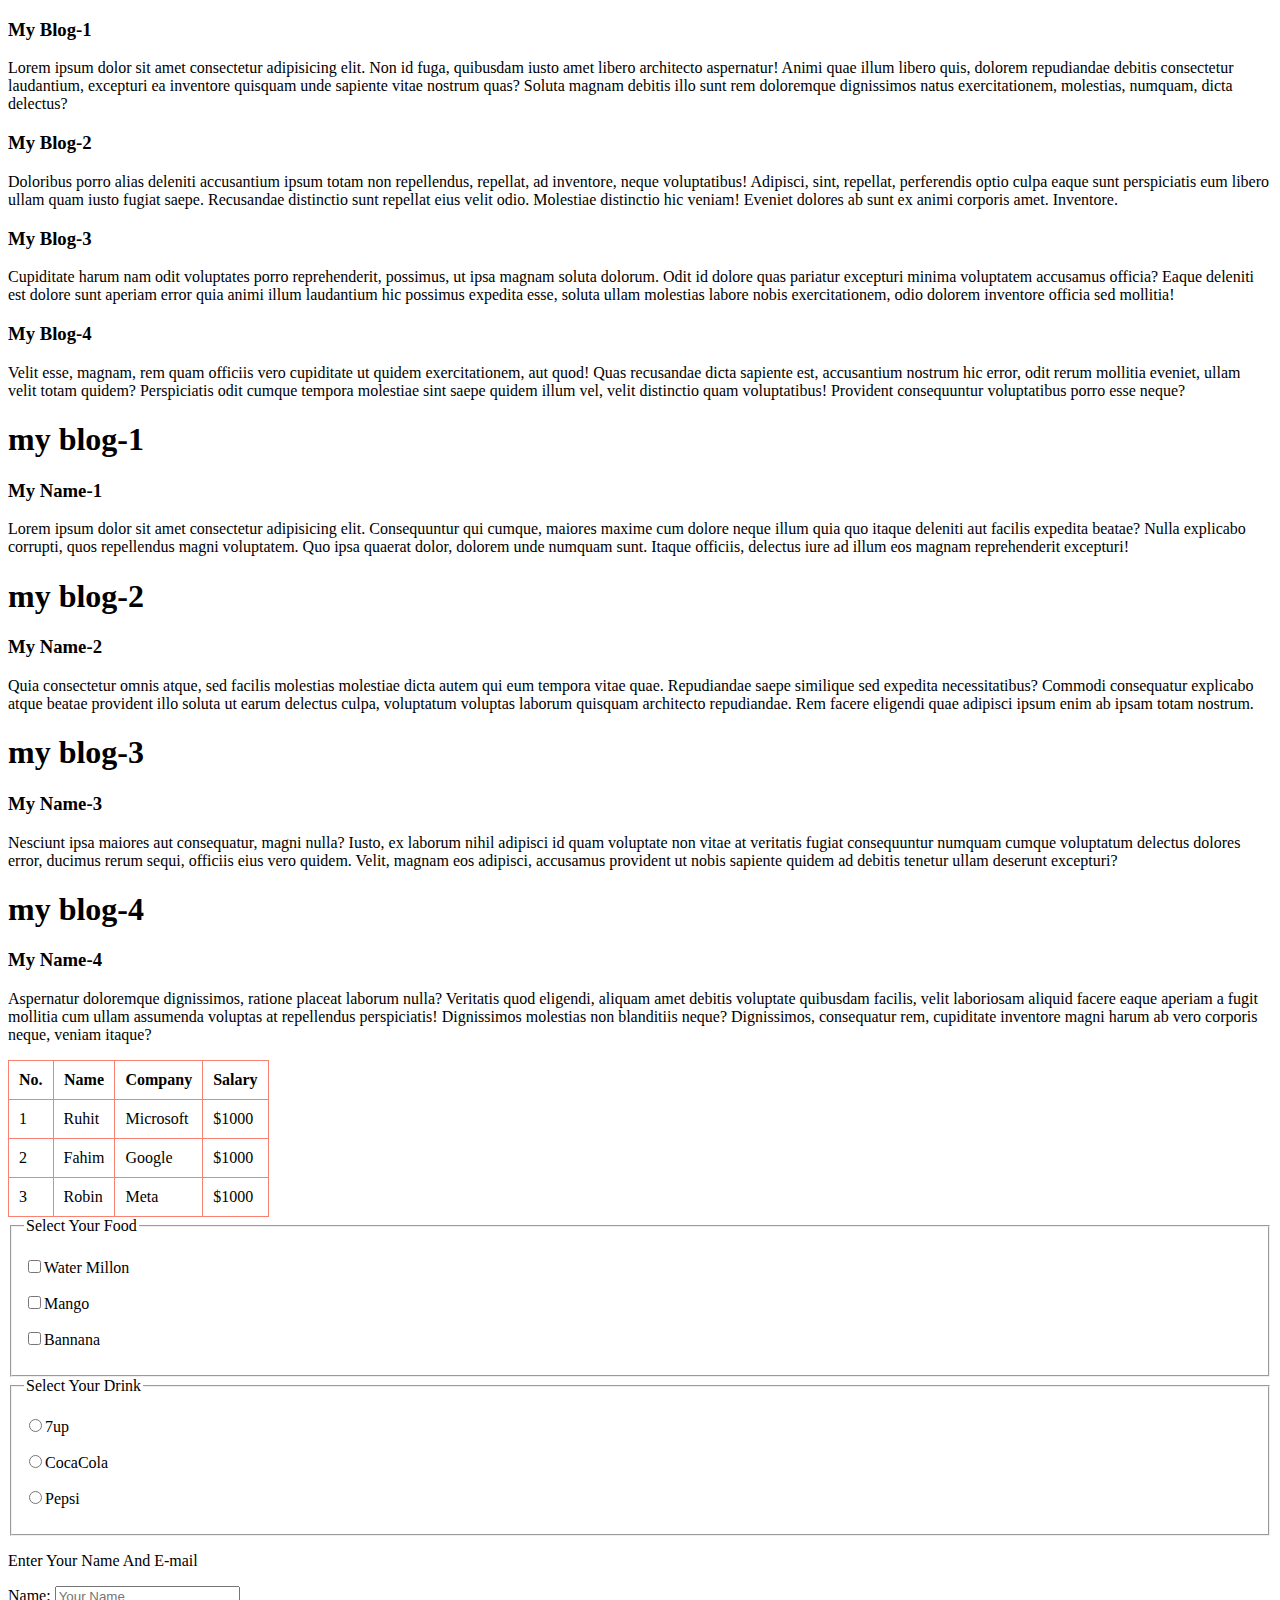
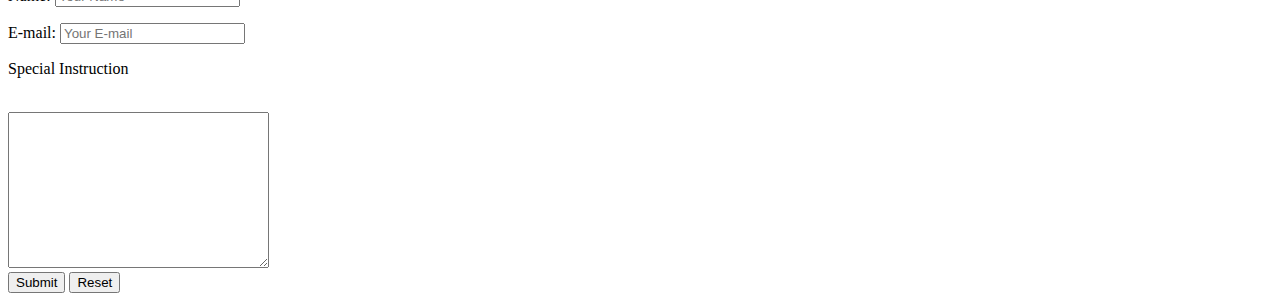
<file: index.html>
<!DOCTYPE html>
<html lang="en">
<head>
    <meta charset="UTF-8">
    <meta http-equiv="X-UA-Compatible" content="IE=edge">
    <meta name="viewport" content="width=device-width, initial-scale=1.0">
    <title>Box Model</title>
    <link rel="stylesheet" href="style.css">
</head>
<body>
    <div class="container">
        <div class="blog">
            <h3>My Blog-1</h3>
            <p>Lorem ipsum dolor sit amet consectetur adipisicing elit. Non id fuga, quibusdam iusto amet libero architecto aspernatur! Animi quae illum libero quis, dolorem repudiandae debitis consectetur laudantium, excepturi ea inventore quisquam unde sapiente vitae nostrum quas? Soluta magnam debitis illo sunt rem doloremque dignissimos natus exercitationem, molestias, numquam, dicta delectus?</p>
        </div>
        <div class="blog">
            <h3>My Blog-2</h3>
            <p>Doloribus porro alias deleniti accusantium ipsum totam non repellendus, repellat, ad inventore, neque voluptatibus! Adipisci, sint, repellat, perferendis optio culpa eaque sunt perspiciatis eum libero ullam quam iusto fugiat saepe. Recusandae distinctio sunt repellat eius velit odio. Molestiae distinctio hic veniam! Eveniet dolores ab sunt ex animi corporis amet. Inventore.</p>
        </div>
        <div class="blog">
            <h3>My Blog-3</h3>
            <p>Cupiditate harum nam odit voluptates porro reprehenderit, possimus, ut ipsa magnam soluta dolorum. Odit id dolore quas pariatur excepturi minima voluptatem accusamus officia? Eaque deleniti est dolore sunt aperiam error quia animi illum laudantium hic possimus expedita esse, soluta ullam molestias labore nobis exercitationem, odio dolorem inventore officia sed mollitia!</p>
        </div>
        <div class="blog">
            <h3>My Blog-4</h3>
            <p>Velit esse, magnam, rem quam officiis vero cupiditate ut quidem exercitationem, aut quod! Quas recusandae dicta sapiente est, accusantium nostrum hic error, odit rerum mollitia eveniet, ullam velit totam quidem? Perspiciatis odit cumque tempora molestiae sint saepe quidem illum vel, velit distinctio quam voluptatibus! Provident consequuntur voluptatibus porro esse neque?</p>
        </div>
    </div>

    <div class="Travelling-blog">
        <h1>my blog-1</h1>
        <h3>My Name-1</h3>
        <p>Lorem ipsum dolor sit amet consectetur adipisicing elit. Consequuntur qui cumque, maiores maxime cum dolore neque illum quia quo itaque deleniti aut facilis expedita beatae? Nulla explicabo corrupti, quos repellendus magni voluptatem. Quo ipsa quaerat dolor, dolorem unde numquam sunt. Itaque officiis, delectus iure ad illum eos magnam reprehenderit excepturi!</p>
    </div>
    <div class="Travelling-blog">
        <h1>my blog-2</h1>
        <h3>My Name-2</h3>
        <p>Quia consectetur omnis atque, sed facilis molestias molestiae dicta autem qui eum tempora vitae quae. Repudiandae saepe similique sed expedita necessitatibus? Commodi consequatur explicabo atque beatae provident illo soluta ut earum delectus culpa, voluptatum voluptas laborum quisquam architecto repudiandae. Rem facere eligendi quae adipisci ipsum enim ab ipsam totam nostrum.</p>
    </div>
    <div class="Travelling-blog">
        <h1>my blog-3</h1>
        <h3>My Name-3</h3>
        <p>Nesciunt ipsa maiores aut consequatur, magni nulla? Iusto, ex laborum nihil adipisci id quam voluptate non vitae at veritatis fugiat consequuntur numquam cumque voluptatum delectus dolores error, ducimus rerum sequi, officiis eius vero quidem. Velit, magnam eos adipisci, accusamus provident ut nobis sapiente quidem ad debitis tenetur ullam deserunt excepturi?</p>
    </div>
    <div class="Travelling-blog">
        <h1>my blog-4</h1>
        <h3>My Name-4</h3>
        <p>Aspernatur doloremque dignissimos, ratione placeat laborum nulla? Veritatis quod eligendi, aliquam amet debitis voluptate quibusdam facilis, velit laboriosam aliquid facere eaque aperiam a fugit mollitia cum ullam assumenda voluptas at repellendus perspiciatis! Dignissimos molestias non blanditiis neque? Dignissimos, consequatur rem, cupiditate inventore magni harum ab vero corporis neque, veniam itaque?</p>
    </div>

    <table>
        <thead>
            <tr>
                <th>No.</th>
                <th>Name</th>
                <th>Company</th>
                <th>Salary</th>
            </tr>
        </thead>
        <tbody>

            <tr>
                <td>1</td>
                <td>Ruhit</td>
                <td>Microsoft</td>
                <td>$1000</td>
            </tr>
            <tr>
                <td>2</td>
                <td>Fahim</td>
                <td>Google</td>
                <td>$1000</td>
            </tr>
            <tr>
                <td>3</td>
                <td>Robin</td>
                <td>Meta</td>
                <td>$1000</td>
            </tr>
        </tbody>
    </table>


    <fieldset>
        <legend>Select Your Food</legend>


        <p><label for="Water Millon"><input type="checkbox" name="Water Millon" id="Water Millon">Water Millon</label></p>


        <p><label for="Mango"><input type="checkbox" name="Mango" id="Mango">Mango</label></p>


        <p><label for="Bannana"><input type="checkbox" name="Bannana" id="Bannana">Bannana</label></p>
    </fieldset>
    <fieldset>
        <legend>Select Your Drink</legend>
        <p><label for="7up"><input type="radio" name="7up" id="7up">7up</label></p>
        <p><label for="CocaCola"><input type="radio" name="CocaCola" id="CocaCola">CocaCola</label></p>
        <p><label for="Pepsi"><input type="radio" name="Pepsi" id="Pepsi">Pepsi</label></p>
    </fieldset>
    <p>Enter Your Name And E-mail</p>
    <p>Name: <input type="text" placeholder="Your Name"></p>
    <p>E-mail: <input type="text" placeholder="Your E-mail"></p>


    <p>Special Instruction</p>
    <br>
    <textarea name="Instruction" id="" cols="30" rows="10"></textarea>
    <br>
    <button type="submit">Submit</button>
    <button type="reset">Reset</button>
</body>
</html>
</file>
<file: style.css>
table{
    
    border-collapse: collapse;
}
td,th{
    border: 1px solid salmon;
    padding: 10px;
}
</file>
